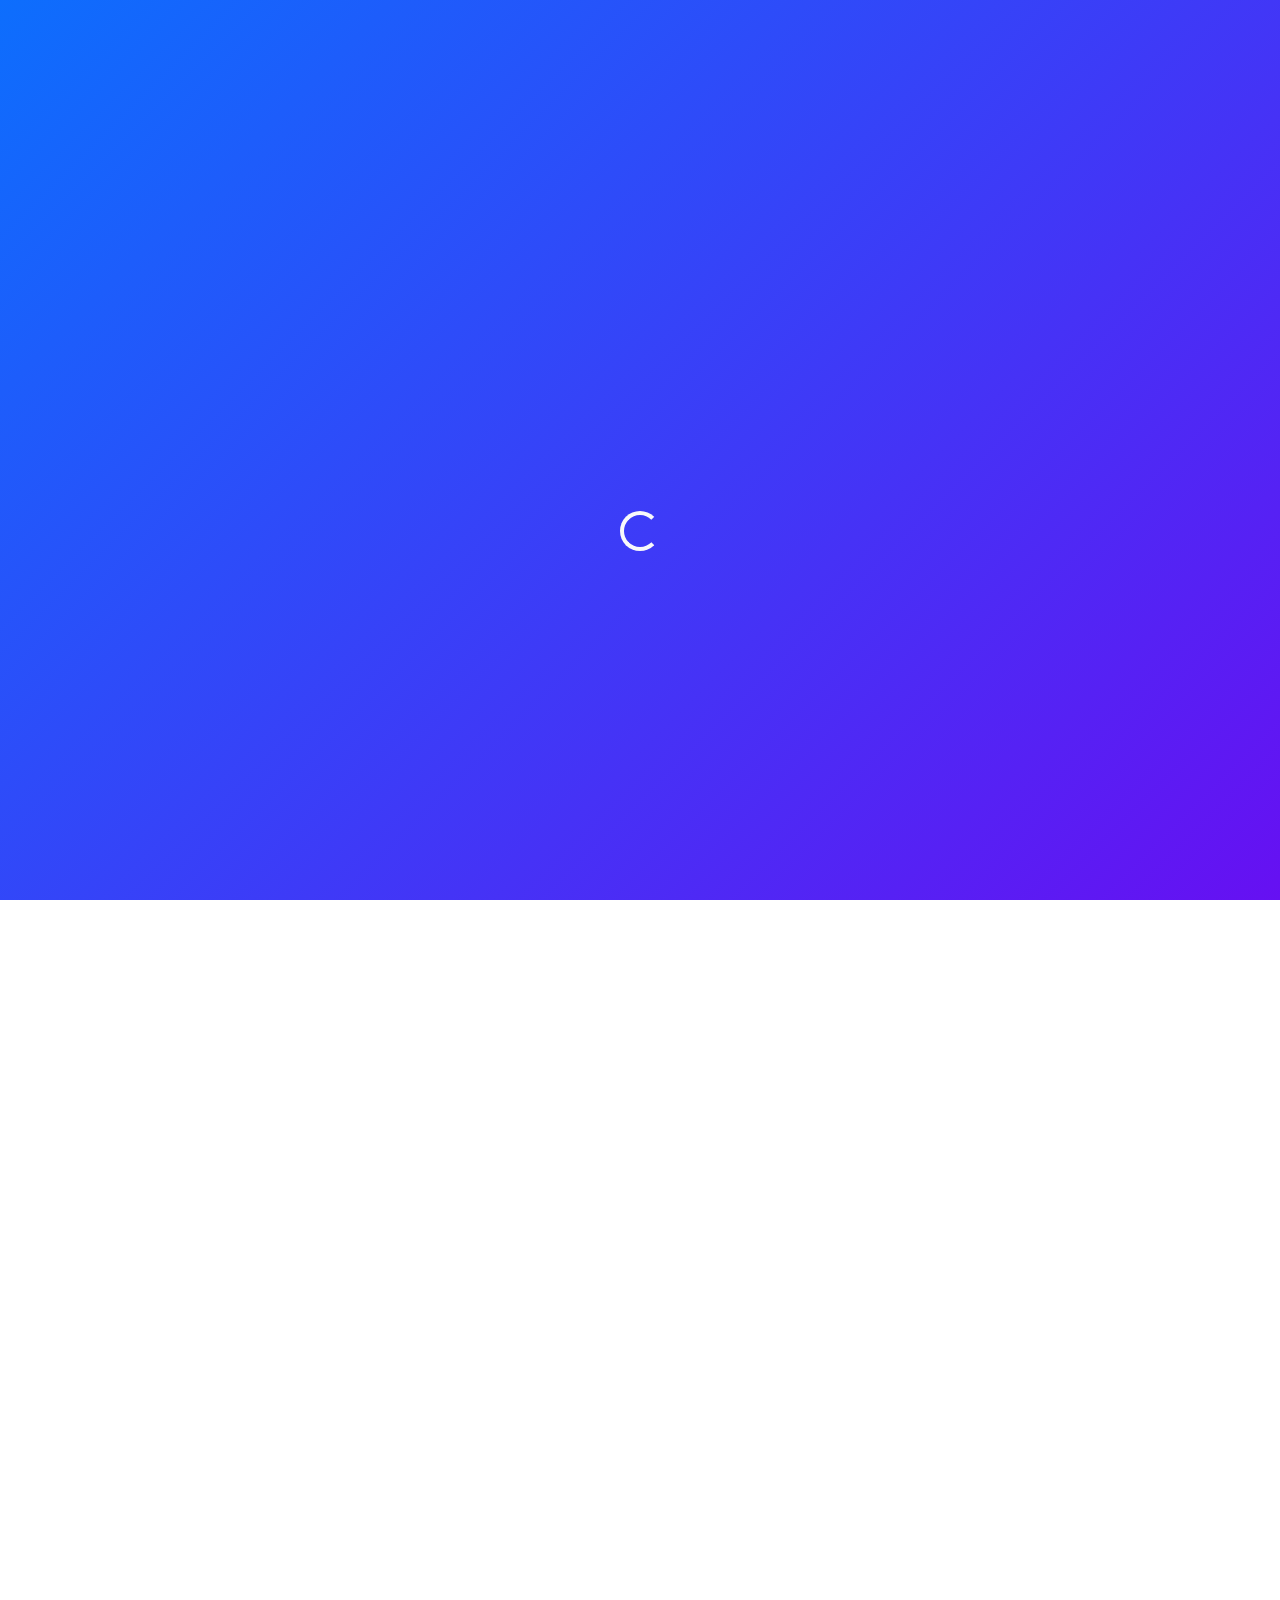
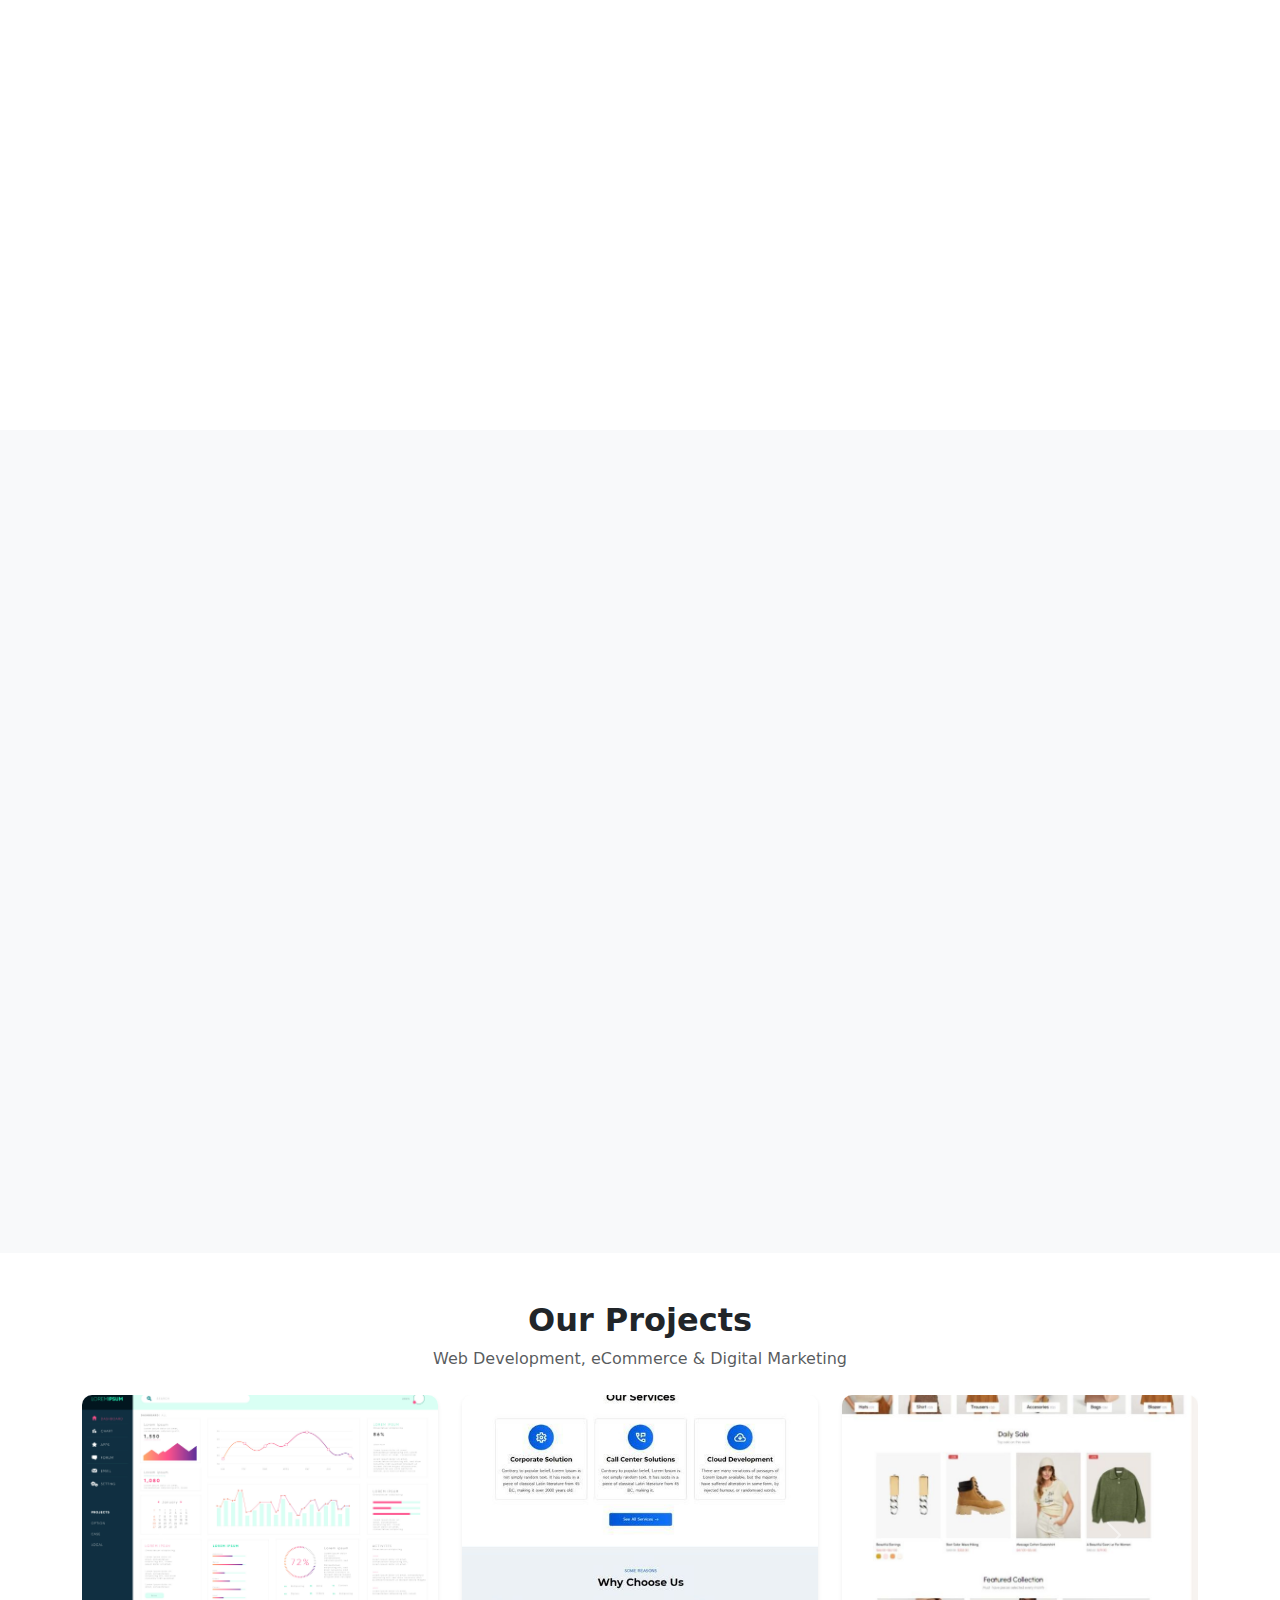
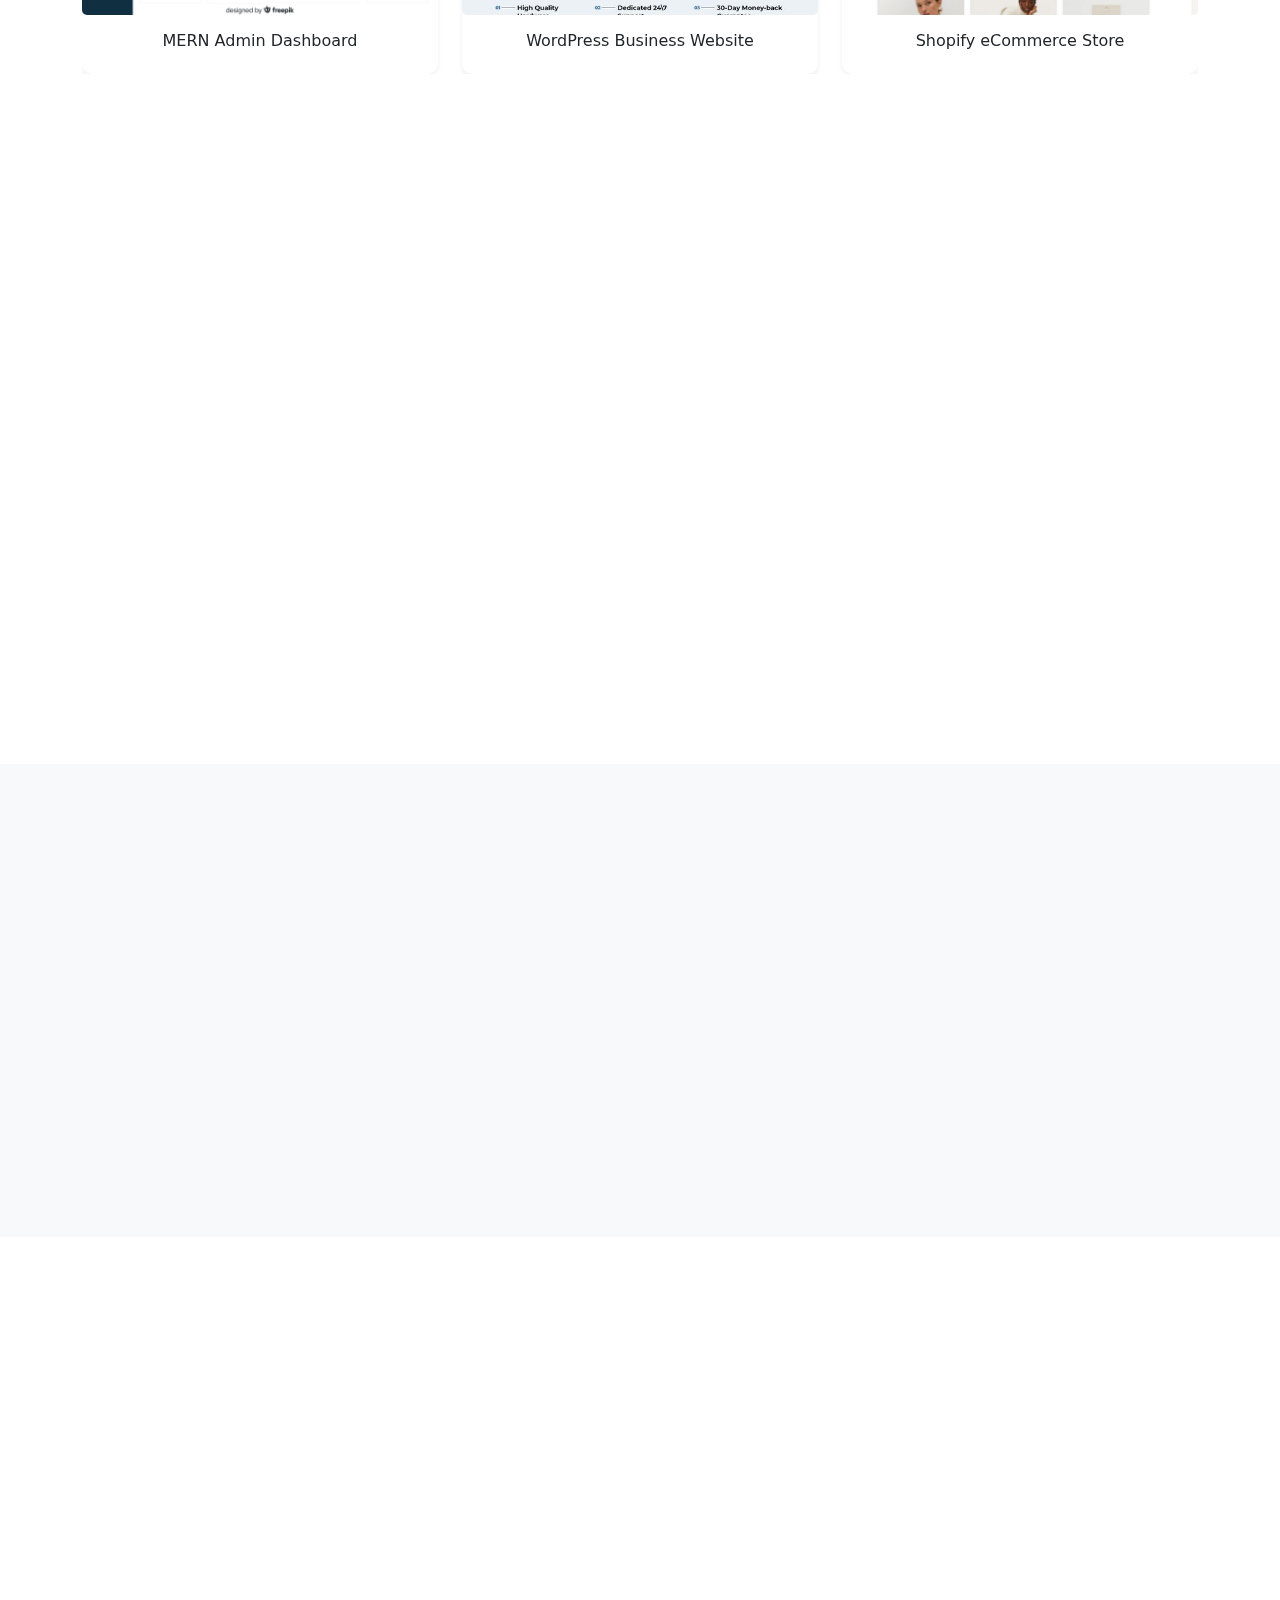
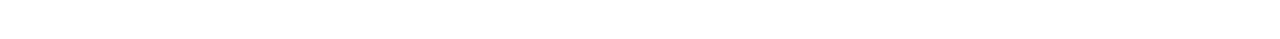
<file: index.html>
<!DOCTYPE html>
<html lang="en">
<head>
  <meta charset="UTF-8">
  <meta name="viewport" content="width=device-width, initial-scale=1.0">
  <title>Pakistantech615243</title>
  <link href="https://cdn.jsdelivr.net/npm/bootstrap@5.3.0/dist/css/bootstrap.min.css" rel="stylesheet">
  <link href="https://unpkg.com/aos@2.3.1/dist/aos.css" rel="stylesheet">
  <link href="https://cdn.jsdelivr.net/npm/bootstrap-icons@1.10.5/font/bootstrap-icons.css" rel="stylesheet">

  <link rel="stylesheet" href="style.css">
  <script async="async" data-cfasync="false" src="//pl27307493.profitableratecpm.com/6df93022d69a178f31910ef0cc2d9b7e/invoke.js"></script>
  <!-- Google tag (gtag.js) -->
<script async src="https://www.googletagmanager.com/gtag/js?id=G-Z5QH5D56GJ"></script>
<script>
  window.dataLayer = window.dataLayer || [];
  function gtag(){dataLayer.push(arguments);}
  gtag('js', new Date());

  gtag('config', 'G-Z5QH5D56GJ');
</script>
<script type="text/javascript">
	atOptions = {
		'key' : '08d57f6c21cdccbb107068cc1d393824',
		'format' : 'iframe',
		'height' : 90,
		'width' : 728,
		'params' : {}
	};
</script>
<script type="text/javascript" src="//www.highperformanceformat.com/08d57f6c21cdccbb107068cc1d393824/invoke.js"></script>
<script async src="https://pagead2.googlesyndication.com/pagead/js/adsbygoogle.js?client=ca-pub-9699046635766529"
     crossorigin="anonymous"></script>
</head>
<body>
<!-- Preloader -->
<div id="preloader">
  <div class="loader-inner text-center">
    <img src="logo.png" alt="MyCompany Logo" class="preloader-logo mb-4" />
    <p class="preloader-text text-white fw-semibold">Crafting Digital Experiences...</p>
    <div class="spinner-border text-light" role="status"></div>
  </div>
</div>




 <!-- Blog3 Style Navbar -->
<nav class="navbar navbar-expand-lg navbar-light bg-white fixed-top shadow-sm">
  <div class="container">

    <!-- Brand -->
    <a class="navbar-brand fw-bold fs-4 d-flex align-items-center" href="#">
      <span class="text-dark">Techworld</span>
    </a>

    <!-- Toggle Button (☰ → X) -->
    <button class="navbar-toggler blog-toggler" type="button"
            data-bs-toggle="collapse"
            data-bs-target="#mainNavbar"
            aria-controls="mainNavbar"
            aria-expanded="false"
            aria-label="Toggle navigation">
      <span class="toggler-icon"></span>
    </button>

    <!-- Menu -->
    <div class="collapse navbar-collapse" id="mainNavbar">
      <ul class="navbar-nav ms-auto mb-2 mb-lg-0">

        <li class="nav-item">
          <a class="nav-link active" href="#">Home</a>
        </li>

        <li class="nav-item">
          <a class="nav-link" href="#services">Services</a>
        </li>

        <li class="nav-item">
          <a class="nav-link" href="#portfolio">Portfolio</a>
        </li>

        <li class="nav-item">
          <a class="nav-link" href="#about">About</a>
        </li>

        <li class="nav-item">
          <a class="nav-link" href="#contact">Contact</a>
        </li>

      </ul>
    </div>
  </div>
</nav>

  <!-- Ticker -->
  <div class="site-ticker bg-primary text-white py-2">
    <div class="container overflow-hidden">
      <div class="ticker-track" aria-label="Service highlights ticker">
        <span>20+ premium websites launched</span>
        <span>85% faster page speed for clients</span>
        <span>500+ leads generated via ads</span>
        <span>Shopify, WordPress, React & Google Ads</span>
        <span>20+ premium websites launched</span>
        <span>85% faster page speed for clients</span>
        <span>500+ leads generated via ads</span>
        <span>Shopify, WordPress, React & Google Ads</span>
      </div>
    </div>
  </div>

  <!-- Hero Section -->
<section class="hero-section position-relative text-white" id="hero">
  <div class="hero-overlay"></div>
  <div id="heroCarousel" class="carousel slide" data-bs-ride="carousel">
    <div class="carousel-indicators">
      <button type="button" data-bs-target="#heroCarousel" data-bs-slide-to="0" class="active" aria-current="true" aria-label="Slide 1"></button>
      <button type="button" data-bs-target="#heroCarousel" data-bs-slide-to="1" aria-label="Slide 2"></button>
      <button type="button" data-bs-target="#heroCarousel" data-bs-slide-to="2" aria-label="Slide 3"></button>
    </div>

    <div class="carousel-inner">
      <div class="carousel-item active">
        <div class="hero-content d-flex flex-column align-items-center justify-content-center text-center">
          <h1 class="display-4 fw-bold">Smart Websites. Powerful Ads. Real Results.</h1>
          <p class="lead mt-4 mb-4">Get custom websites and digital campaigns tailored for your success.</p>
          <a href="#contact" class="btn btn-primary btn-lg px-5">Get a Free Quote</a>
        </div>
      </div>

      <div class="carousel-item">
        <div class="hero-content d-flex flex-column align-items-center justify-content-center text-center">
          <h1 class="display-4 fw-bold">Build your brand with premium design.</h1>
          <p class="lead mt-4 mb-4">Mobile-first websites, high-converting landing pages, and fast launch timelines.</p>
          <a href="#services" class="btn btn-outline-light btn-lg px-5">Explore Services</a>
        </div>
      </div>

      <div class="carousel-item">
        <div class="hero-content d-flex flex-column align-items-center justify-content-center text-center">
          <h1 class="display-4 fw-bold">Scale faster with expert ad campaigns.</h1>
          <p class="lead mt-4 mb-4">Facebook, Instagram, YouTube and Google Ads optimized for ROI.</p>
          <a href="#portfolio" class="btn btn-light btn-lg px-5">See Our Work</a>
        </div>
      </div>
    </div>

    <button class="carousel-control-prev" type="button" data-bs-target="#heroCarousel" data-bs-slide="prev" aria-label="Previous slide">
      <span class="carousel-control-prev-icon"></span>
    </button>

    <button class="carousel-control-next" type="button" data-bs-target="#heroCarousel" data-bs-slide="next" aria-label="Next slide">
      <span class="carousel-control-next-icon"></span>
    </button>
  </div>
</section>

<!-- Services Section -->
<section class="services-section py-5" id="services">
  <div class="container text-center" data-aos="fade-up">
    <h2 class="fw-bold mb-4">Our Services</h2>
    <p class="mb-5">We help businesses grow with modern websites and high-converting ad campaigns.</p>
    
    <div class="row g-4">
      <!-- MongoDB & Express -->
      <div class="col-md-4" data-aos="fade-up" data-aos-delay="100">
        <div class="card h-100 shadow-sm p-4 border-0">
          <i class="bi bi-hdd-network fs-1 text-primary mb-3"></i>
          <h5 class="fw-bold">MongoDB & Express</h5>
          <p>Robust backend APIs and database handling using MongoDB and Express.js.</p>
        </div>
      </div>

      <!-- React -->
      <div class="col-md-4" data-aos="fade-up" data-aos-delay="200">
        <div class="card h-100 shadow-sm p-4 border-0">
          <i class="bi bi-laptop-fill fs-1 text-success mb-3"></i>
          <h5 class="fw-bold">React Frontend</h5>
          <p>Interactive, fast, and responsive user interfaces built with React.js.</p>
        </div>
      </div>

      <!-- Node.js & Hosting -->
      <div class="col-md-4" data-aos="fade-up" data-aos-delay="300">
        <div class="card h-100 shadow-sm p-4 border-0">
          <i class="bi bi-cpu-fill fs-1 text-warning mb-3"></i>
          <h5 class="fw-bold">Node.js & Hosting</h5>
          <p>Scalable backend logic and API deployment to cloud platforms like Vercel, Render, etc.</p>
        </div>
      </div>

      <!-- Git & GitHub -->
      <div class="col-md-4" data-aos="fade-up" data-aos-delay="400">
        <div class="card h-100 shadow-sm p-4 border-0">
          <i class="bi bi-git fs-1 text-danger mb-3"></i>
          <h5 class="fw-bold">Git & GitHub</h5>
          <p>Version control and collaboration using Git and GitHub for professional workflows.</p>
        </div>
      </div>

      <!-- WordPress -->
      <div class="col-md-4" data-aos="fade-up" data-aos-delay="500">
        <div class="card h-100 shadow-sm p-4 border-0">
          <i class="bi bi-wordpress fs-1 text-primary mb-3"></i>
          <h5 class="fw-bold">WordPress Development</h5>
          <p>Custom websites, blogs, and business sites with themes and plugins tailored to you.</p>
        </div>
      </div>

      <!-- Shopify -->
      <div class="col-md-4" data-aos="fade-up" data-aos-delay="600">
        <div class="card h-100 shadow-sm p-4 border-0">
          <i class="bi bi-bag-check-fill fs-1 text-success mb-3"></i>
          <h5 class="fw-bold">Shopify Store Setup</h5>
          <p>Modern, responsive eCommerce stores with product management and custom themes.</p>
        </div>
      </div>

      <!-- Facebook & Google Ads -->
      <div class="col-md-6 mx-auto" data-aos="fade-up" data-aos-delay="700">
        <div class="card h-100 shadow-sm p-4 border-0">
          <i class="bi bi-bullseye fs-1 text-info mb-3"></i>
          <h5 class="fw-bold">Facebook & Google Ads</h5>
          <p>Targeted campaigns on Facebook, Instagram, YouTube & Google to drive traffic and sales.</p>
        </div>
      </div>
    </div>
  </div>
</section>

<!-- Portfolio Section -->
<section class="portfolio-section py-5 bg-light" id="portfolio">
  <div class="container text-center" data-aos="fade-up">
    <h2 class="fw-bold mb-4">Our Portfolio</h2>
    <p class="mb-5">A glimpse of websites and campaigns we've successfully delivered.</p>
    
    <div class="row g-4">
      <!-- Project 1 -->
      <div class="col-md-4" data-aos="zoom-in" data-aos-delay="100">
        <div class="card border-0 shadow-sm">
          <img src="dasboard.jpg" class="card-img-top" alt="Project 1">
          <div class="card-body">
            <h5 class="card-title">MERN Admin Dashboard</h5>
          </div>
        </div>
      </div>

      <!-- Project 2 -->
      <div class="col-md-4" data-aos="zoom-in" data-aos-delay="200">
        <div class="card border-0 shadow-sm">
          <img src="wordpress.jfif" class="card-img-top" alt="Project 2">
          <div class="card-body">
            <h5 class="card-title">WordPress Business Website</h5>
          </div>
        </div>
      </div>

      <!-- Project 3 -->
      <div class="col-md-4" data-aos="zoom-in" data-aos-delay="300">
        <div class="card border-0 shadow-sm">
          <img src="shopify.jfif" class="card-img-top" alt="Project 3">
          <div class="card-body">
            <h5 class="card-title">Shopify eCommerce Store</h5>
          </div>
        </div>
      </div>

      <!-- Project 4 -->
      <div class="col-md-4" data-aos="zoom-in" data-aos-delay="400">
        <div class="card border-0 shadow-sm">
          <img src="geogle.jfif" class="card-img-top" alt="Project 4">
          <div class="card-body">
            <h5 class="card-title">Google Ads Campaign</h5>
          </div>
        </div>
      </div>

      <!-- Project 5 -->
      <div class="col-md-4" data-aos="zoom-in" data-aos-delay="500">
        <div class="card border-0 shadow-sm">
          <img src="facebook.jfif" class="card-img-top" alt="Project 5">
          <div class="card-body">
            <h5 class="card-title">Facebook Ads - Lead Generation</h5>
          </div>
        </div>
      </div>

      <!-- Project 6 -->
      <div class="col-md-4" data-aos="zoom-in" data-aos-delay="600">
        <div class="card border-0 shadow-sm">
          <img src="react.jfif" class="card-img-top" alt="Project 6">
          <div class="card-body">
            <h5 class="card-title">React Business Landing Page</h5>
          </div>
        </div>
      </div>

    </div>
  </div>
</section>
<section id="projects" class="py-5">
  <div class="container">

    <header class="text-center mb-4">
      <h2 class="fw-bold">Our Projects</h2>
      <p class="text-muted">Web Development, eCommerce & Digital Marketing</p>
    </header>

    <div id="projectsCarousel" class="carousel slide" data-bs-ride="carousel">

      <div class="carousel-inner">

        <!-- Slide 1 -->
        <div class="carousel-item active">
          <div class="row g-4">

            <div class="col-md-4">
              <article class="card h-100 border-0 shadow-sm">
                <img src="dasboard.jpg" class="card-img-top" alt="MERN Admin Dashboard project" loading="lazy">
                <div class="card-body text-center">
                  <h3 class="h6">MERN Admin Dashboard</h3>
                </div>
              </article>
            </div>

            <div class="col-md-4">
              <article class="card h-100 border-0 shadow-sm">
                <img src="wordpress.jfif" class="card-img-top" alt="WordPress business website" loading="lazy">
                <div class="card-body text-center">
                  <h3 class="h6">WordPress Business Website</h3>
                </div>
              </article>
            </div>

            <div class="col-md-4">
              <article class="card h-100 border-0 shadow-sm">
                <img src="shopify.jfif" class="card-img-top" alt="Shopify eCommerce store" loading="lazy">
                <div class="card-body text-center">
                  <h3 class="h6">Shopify eCommerce Store</h3>
                </div>
              </article>
            </div>

          </div>
        </div>

        <!-- Slide 2 -->
        <div class="carousel-item">
          <div class="row g-4">

            <div class="col-md-4">
              <article class="card h-100 border-0 shadow-sm">
                <img src="geogle.jfif" class="card-img-top" alt="Google Ads campaign" loading="lazy">
                <div class="card-body text-center">
                  <h3 class="h6">Google Ads Campaign</h3>
                </div>
              </article>
            </div>

            <div class="col-md-4">
              <article class="card h-100 border-0 shadow-sm">
                <img src="facebook.jfif" class="card-img-top" alt="Facebook Ads lead generation" loading="lazy">
                <div class="card-body text-center">
                  <h3 class="h6">Facebook Ads – Lead Generation</h3>
                </div>
              </article>
            </div>

            <div class="col-md-4">
              <article class="card h-100 border-0 shadow-sm">
                <img src="react.jfif" class="card-img-top" alt="React business landing page" loading="lazy">
                <div class="card-body text-center">
                  <h3 class="h6">React Business Landing Page</h3>
                </div>
              </article>
            </div>

          </div>
        </div>

      </div>

      <!-- Controls -->
      <button class="carousel-control-prev" type="button" data-bs-target="#projectsCarousel" data-bs-slide="prev" aria-label="Previous">
        <span class="carousel-control-prev-icon"></span>
      </button>

      <button class="carousel-control-next" type="button" data-bs-target="#projectsCarousel" data-bs-slide="next" aria-label="Next">
        <span class="carousel-control-next-icon"></span>
      </button>

    </div>

  </div>
</section>


<!-- About Section -->
<section class="about-section py-5" id="about">
  <div class="container" data-aos="fade-right">
    <div class="row align-items-center">
      <div class="col-md-6">
        <h2 class="fw-bold mb-4">About Our Company</h2>
        <p>We are a passionate team of developers and marketers committed to building high-performing web solutions and targeted ad campaigns. Our goal is to help businesses grow with modern technolog[...]
        <p>From full-stack MREN websites to Shopify stores and digital advertising, we offer everything you need to stand out online.</p>
      </div>
      <div class="col-md-6" data-aos="zoom-in">
        <img src="team.jfif" class="img-fluid rounded shadow-sm" alt="Our Team">
      </div>
    </div>
  </div>
</section>
<!-- Contact Section -->
<section class="contact-section py-5 bg-light" id="contact">
  <div class="container" data-aos="fade-up">
    <h2 class="text-center fw-bold mb-4">Contact Us</h2>
    <p class="text-center mb-5">Have a project in mind or need help growing your business? Let's talk.</p>
    <div class="row justify-content-center">
      <div class="col-md-8">
        <form>
          <div class="row g-3">
            <div class="col-md-6">
              <input type="text" class="form-control" placeholder="Your Name" required>
            </div>
            <div class="col-md-6">
              <input type="email" class="form-control" placeholder="Your Email" required>
            </div>
            <div class="col-12">
              <textarea class="form-control" rows="5" placeholder="Your Message" required></textarea>
            </div>
            <div class="col-12 text-center">
              <button type="submit" class="btn btn-primary px-4">Send Message</button>
            </div>
          </div>
        </form>
      </div>
    </div>
  </div>
</section>


<!-- Footer -->
<footer class="footer bg-dark text-white pt-5 pb-4" data-aos="fade-up">
  <div class="container">
    <div class="row">
      <!-- Logo & Description -->
      <div class="col-md-4 mb-4">
        <a href="#" class="d-flex align-items-center mb-3 text-white text-decoration-none">
          <video width="120" height="80" autoplay muted loop playsinline class="me-2 rounded-circle">
    <source src="Tech world.mp4" type="video/mp4">
    Your browser does not support the video tag.
  </video>
          <span class="fs-5 fw-bold">MyCompany</span>
        </a>
        <p class="small">Smart Websites. Powerful Ads. Real Results.</p>
      </div>

      <!-- Navigation Links -->
      <div class="col-md-4 mb-4">
        <h5 class="fw-bold mb-3">Quick Links</h5>
        <ul class="list-unstyled">
          <li><a href="#services" class="text-white text-decoration-none footer-link">Services</a></li>
          <li><a href="#portfolio" class="text-white text-decoration-none footer-link">Portfolio</a></li>
          <li><a href="#about" class="text-white text-decoration-none footer-link">About</a></li>
          <li><a href="#contact" class="text-white text-decoration-none footer-link">Contact</a></li>
        </ul>
      </div>

      <!-- Contact or Newsletter (optional section) -->
      <div class="col-md-4 mb-4">
        <h5 class="fw-bold mb-3">Get in Touch</h5>
        <p class="small">Have a project in mind? Let's talk.</p>
        <a href="#contact" class="btn btn-outline-light btn-sm">Contact Us</a>
      </div>
    </div>

    <hr class="bg-secondary" />
    <div class="text-center small">
      © 2025 MyCompany. All rights reserved.
      

    </div>
  </div>
</footer>

<!-- WhatsApp Button -->
<a href="https://wa.me/+923175265316" class="whatsapp-btn" target="_blank" aria-label="Chat on WhatsApp">
  <i class="bi bi-whatsapp"></i>
</a>





  <!-- Scripts -->
  <script src="https://cdn.jsdelivr.net/npm/bootstrap@5.3.0/dist/js/bootstrap.bundle.min.js"></script>
  <script src="https://unpkg.com/aos@2.3.1/dist/aos.js"></script>
  <script>
  // Collapse mobile nav on link click
  const navLinks = document.querySelectorAll('.navbar-collapse .nav-link');
  const navbarCollapse = document.querySelector('.navbar-collapse');

  navLinks.forEach(link => {
    link.addEventListener('click', () => {
      const bsCollapse = new bootstrap.Collapse(navbarCollapse, {
        toggle: false
      });
      bsCollapse.hide();
    });
  });
 
 

  window.addEventListener("load", function () {
    const preloader = document.getElementById("preloader");
    setTimeout(() => {
      preloader.classList.add("hide");
    }, 1800); // Delay to match text fade
  });




    AOS.init({ once: true });
  </script>
</body>
</html>
</file>
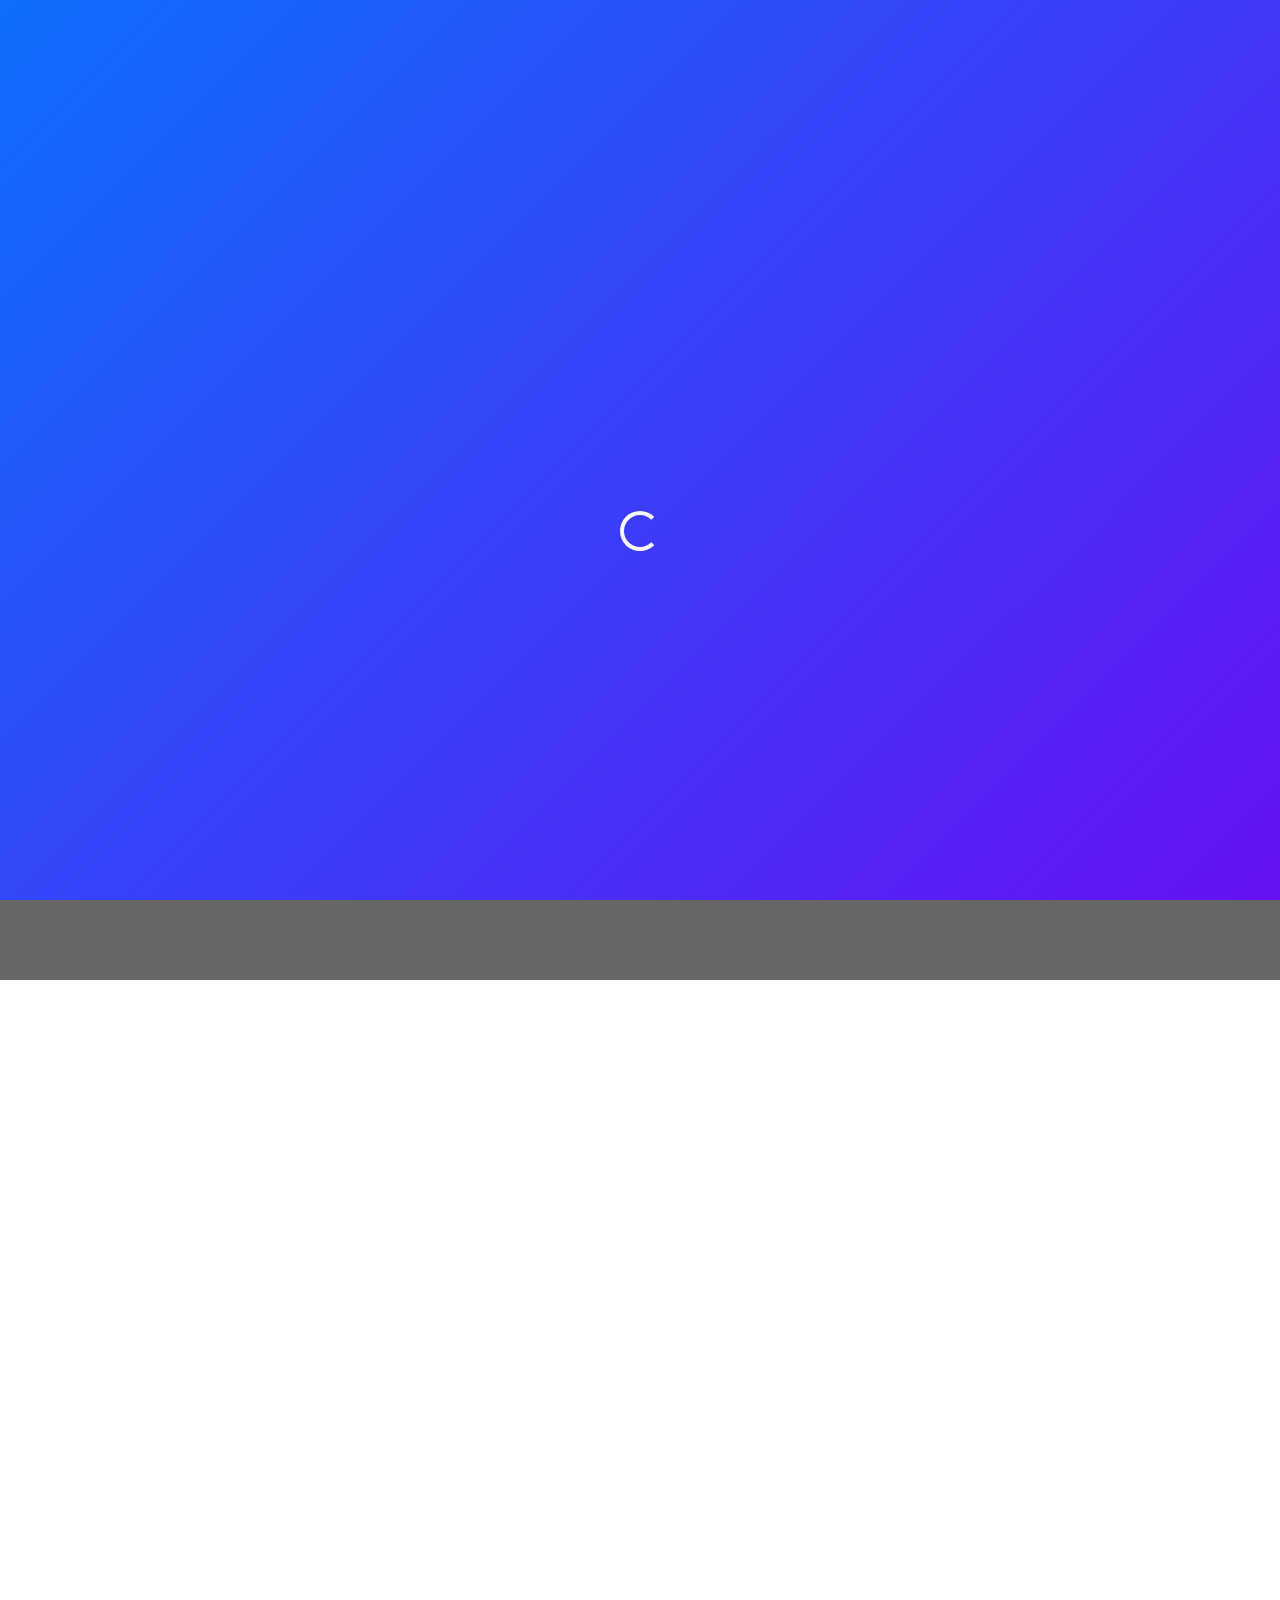
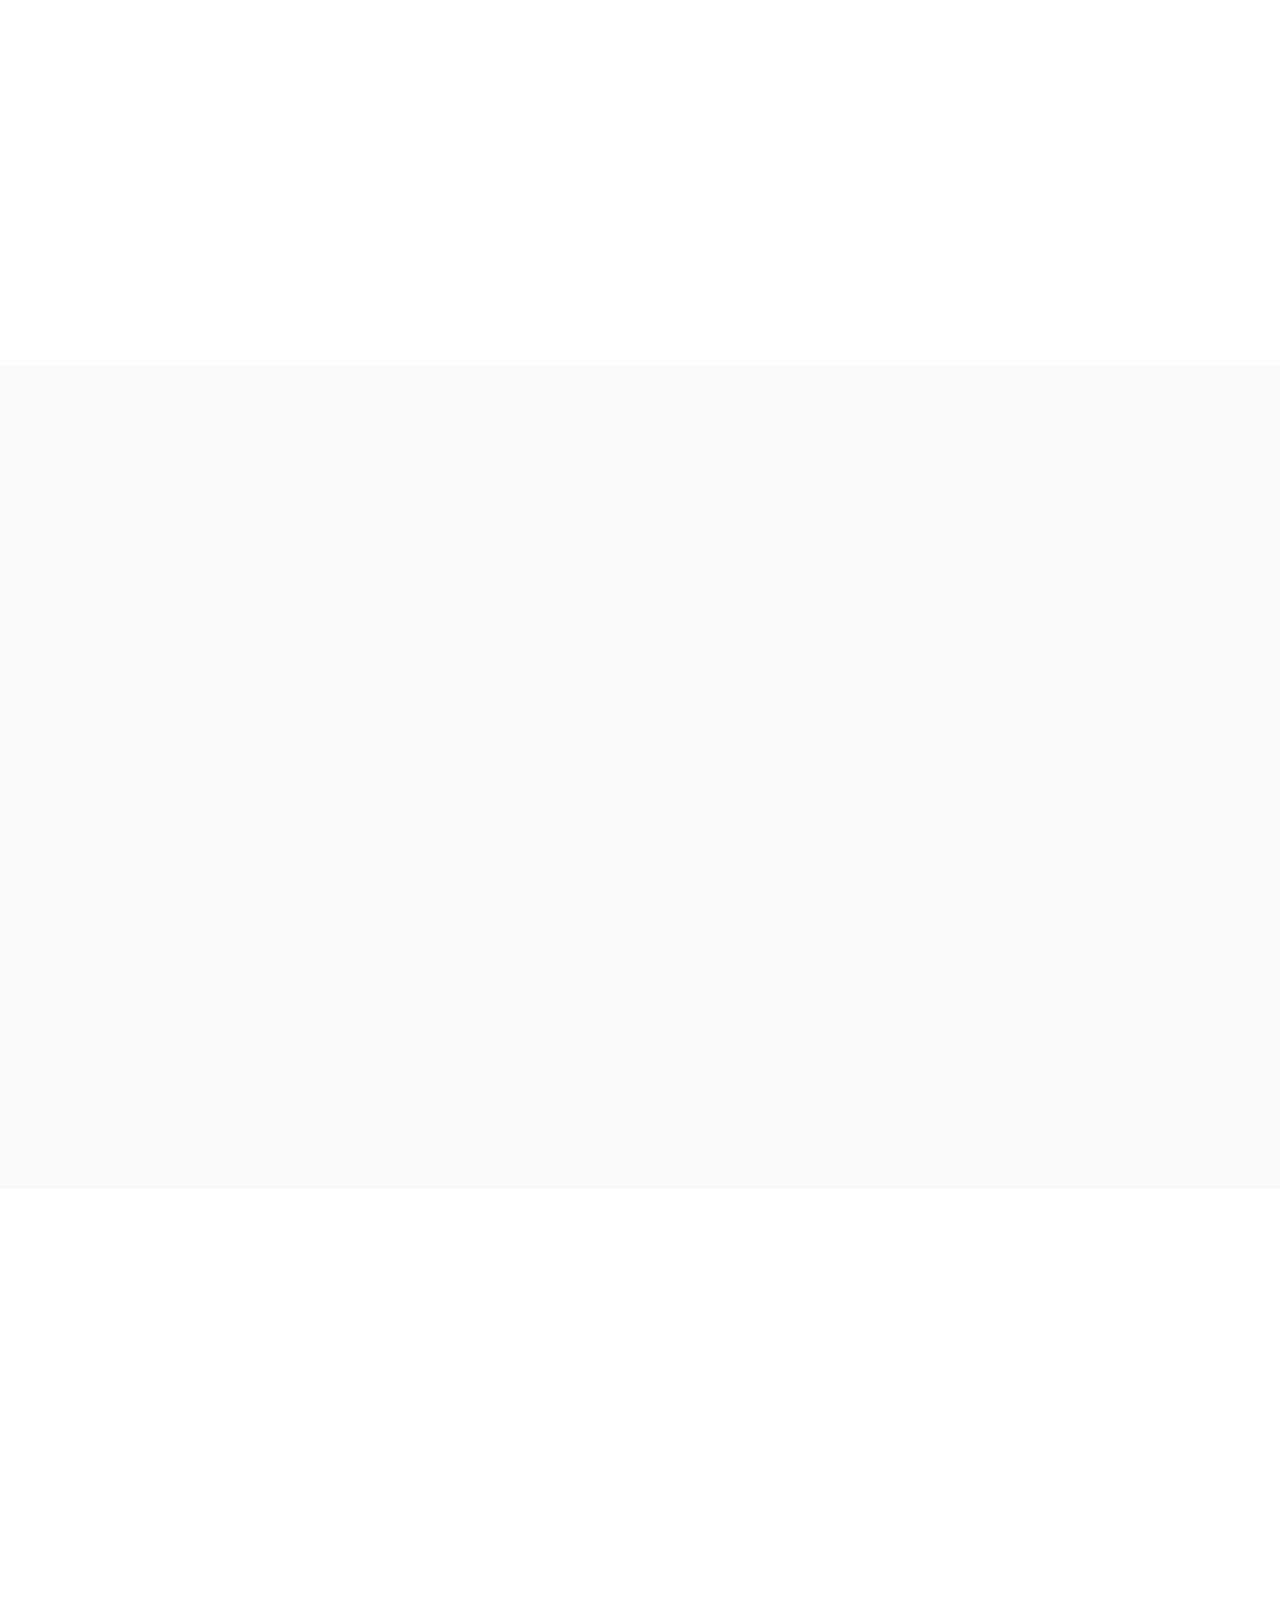
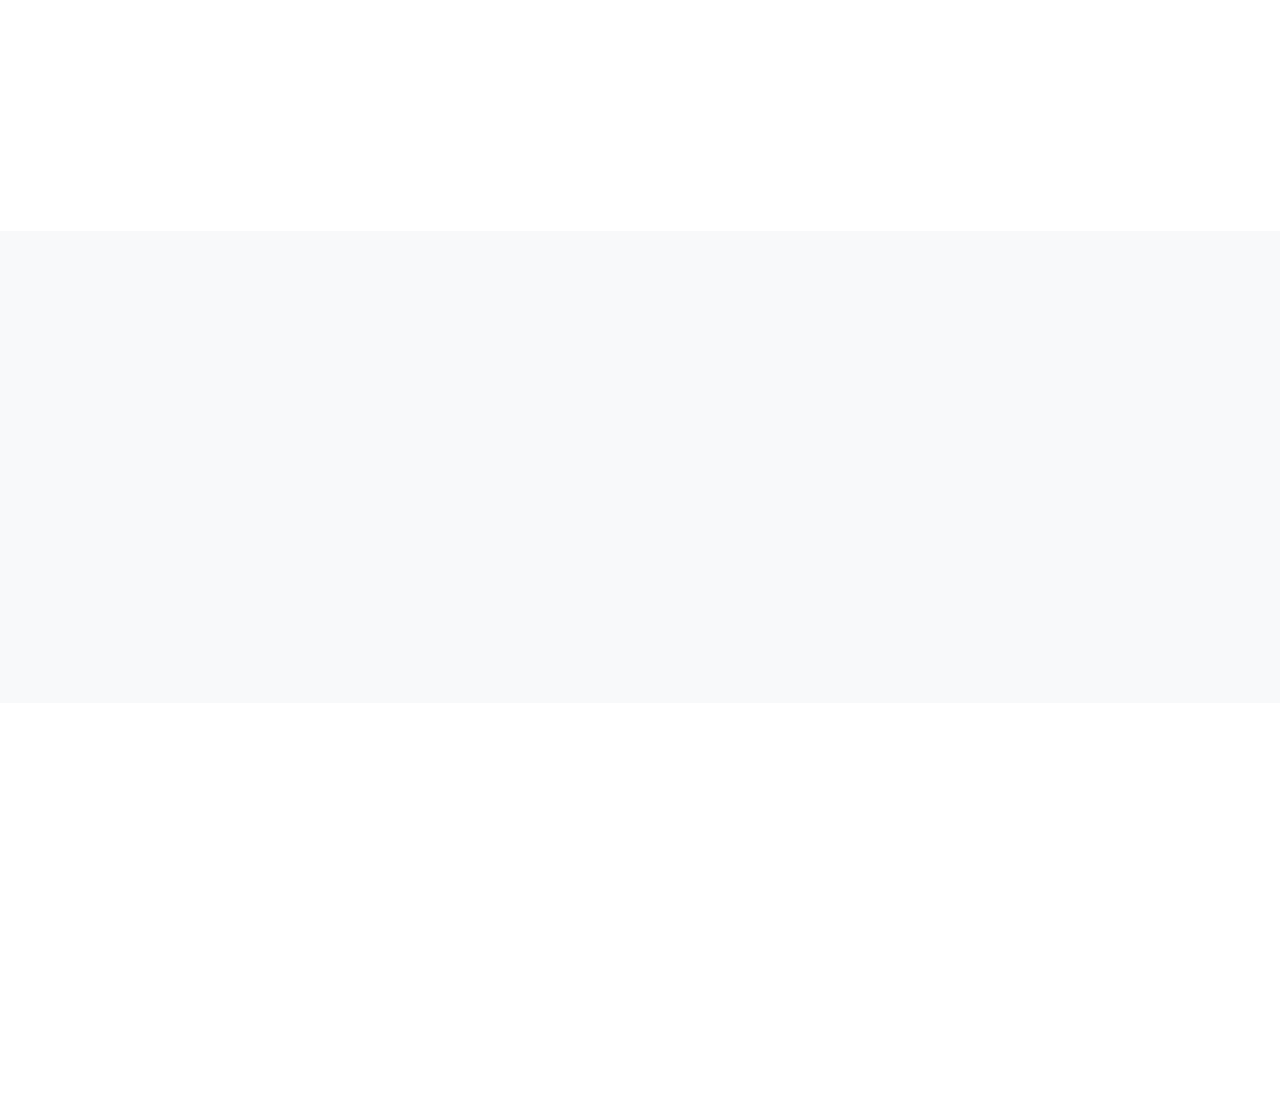
<file: New folder/index.html>
<!DOCTYPE html>
<html lang="en">
<head>
  <meta charset="UTF-8">
  <meta name="viewport" content="width=device-width, initial-scale=1.0">
  <title>MyCompany - Web & Ads Services</title>
  <link href="https://cdn.jsdelivr.net/npm/bootstrap@5.3.0/dist/css/bootstrap.min.css" rel="stylesheet">
  <link href="https://unpkg.com/aos@2.3.1/dist/aos.css" rel="stylesheet">
  <link href="https://cdn.jsdelivr.net/npm/bootstrap-icons@1.10.5/font/bootstrap-icons.css" rel="stylesheet">

  <link rel="stylesheet" href="style.css">
  <script async="async" data-cfasync="false" src="//pl27307493.profitableratecpm.com/6df93022d69a178f31910ef0cc2d9b7e/invoke.js"></script>
  <!-- Google tag (gtag.js) -->
<script async src="https://www.googletagmanager.com/gtag/js?id=G-Z5QH5D56GJ"></script>
<script>
  window.dataLayer = window.dataLayer || [];
  function gtag(){dataLayer.push(arguments);}
  gtag('js', new Date());

  gtag('config', 'G-Z5QH5D56GJ');
</script>
<script type="text/javascript">
	atOptions = {
		'key' : '08d57f6c21cdccbb107068cc1d393824',
		'format' : 'iframe',
		'height' : 90,
		'width' : 728,
		'params' : {}
	};
</script>
<script type="text/javascript" src="//www.highperformanceformat.com/08d57f6c21cdccbb107068cc1d393824/invoke.js"></script>
</head>
<body>
<!-- Preloader -->
<div id="preloader">
  <div class="loader-inner text-center">
    <img src="logo.png" alt="MyCompany Logo" class="preloader-logo mb-4" />
    <p class="preloader-text text-white fw-semibold">Crafting Digital Experiences...</p>
    <div class="spinner-border text-light" role="status"></div>
  </div>
</div>




  <!-- Navbar -->
  <nav class="navbar navbar-expand-lg navbar-light bg-white shadow-sm py-3 fixed-top" data-aos="fade-down">
    <div class="container">
      <a class="navbar-brand fw-bold fs-4 d-flex align-items-center" href="#">
  <video width="120" height="100" autoplay muted loop playsinline class="me-2 rounded-circle">
    <source src="Tech world.mp4" type="video/mp4">
    Your browser does not support the video tag.
  </video>
  <span class="text-dark">Techworld</span>
</a>


      <button class="navbar-toggler" type="button" data-bs-toggle="collapse" data-bs-target="#mainNavbar">
        <span class="navbar-toggler-icon"></span>
      </button>
      <div class="collapse navbar-collapse justify-content-center" id="mainNavbar">
        <ul class="navbar-nav mb-2 mb-lg-0 gap-3">
          <li class="nav-item"><a class="nav-link active" href="#">Home</a></li>
          <li class="nav-item"><a class="nav-link" href="#services">Services</a></li>
          <li class="nav-item"><a class="nav-link" href="#portfolio">Portfolio</a></li>
          <li class="nav-item"><a class="nav-link" href="#about">About</a></li>
          <li class="nav-item"><a class="nav-link" href="#contact">Contact</a></li>
        </ul>
      </div>
    </div>
  </nav>

  <!-- Hero Section -->
<section class="hero-section d-flex align-items-center justify-content-center text-white text-center" id="hero">
  <div class="overlay"></div>
  <div class="content position-relative z-1" data-aos="zoom-in">
    <h1 class="display-4 fw-bold">Smart Websites. Powerful Ads. Real Results.</h1>
    <p class="lead mt-3 mb-4">Get custom websites and digital campaigns tailored for your success.</p>
    <a href="#contact" class="btn btn-primary px-4 py-2">Get a Free Quote</a>
  </div>
</section>
<!-- Services Section -->
<section class="services-section py-5" id="services">
  <div class="container text-center" data-aos="fade-up">
    <h2 class="fw-bold mb-4">Our Services</h2>
    <p class="mb-5">We help businesses grow with modern websites and high-converting ad campaigns.</p>
    
    <div class="row g-4">
      <!-- MongoDB & Express -->
      <div class="col-md-4" data-aos="fade-up" data-aos-delay="100">
        <div class="card h-100 shadow-sm p-4 border-0">
          <i class="bi bi-hdd-network fs-1 text-primary mb-3"></i>
          <h5 class="fw-bold">MongoDB & Express</h5>
          <p>Robust backend APIs and database handling using MongoDB and Express.js.</p>
        </div>
      </div>

      <!-- React -->
      <div class="col-md-4" data-aos="fade-up" data-aos-delay="200">
        <div class="card h-100 shadow-sm p-4 border-0">
          <i class="bi bi-laptop-fill fs-1 text-success mb-3"></i>
          <h5 class="fw-bold">React Frontend</h5>
          <p>Interactive, fast, and responsive user interfaces built with React.js.</p>
        </div>
      </div>

      <!-- Node.js & Hosting -->
      <div class="col-md-4" data-aos="fade-up" data-aos-delay="300">
        <div class="card h-100 shadow-sm p-4 border-0">
          <i class="bi bi-cpu-fill fs-1 text-warning mb-3"></i>
          <h5 class="fw-bold">Node.js & Hosting</h5>
          <p>Scalable backend logic and API deployment to cloud platforms like Vercel, Render, etc.</p>
        </div>
      </div>

      <!-- Git & GitHub -->
      <div class="col-md-4" data-aos="fade-up" data-aos-delay="400">
        <div class="card h-100 shadow-sm p-4 border-0">
          <i class="bi bi-git fs-1 text-danger mb-3"></i>
          <h5 class="fw-bold">Git & GitHub</h5>
          <p>Version control and collaboration using Git and GitHub for professional workflows.</p>
        </div>
      </div>

      <!-- WordPress -->
      <div class="col-md-4" data-aos="fade-up" data-aos-delay="500">
        <div class="card h-100 shadow-sm p-4 border-0">
          <i class="bi bi-wordpress fs-1 text-primary mb-3"></i>
          <h5 class="fw-bold">WordPress Development</h5>
          <p>Custom websites, blogs, and business sites with themes and plugins tailored to you.</p>
        </div>
      </div>

      <!-- Shopify -->
      <div class="col-md-4" data-aos="fade-up" data-aos-delay="600">
        <div class="card h-100 shadow-sm p-4 border-0">
          <i class="bi bi-bag-check-fill fs-1 text-success mb-3"></i>
          <h5 class="fw-bold">Shopify Store Setup</h5>
          <p>Modern, responsive eCommerce stores with product management and custom themes.</p>
        </div>
      </div>

      <!-- Facebook & Google Ads -->
      <div class="col-md-6 mx-auto" data-aos="fade-up" data-aos-delay="700">
        <div class="card h-100 shadow-sm p-4 border-0">
          <i class="bi bi-bullseye fs-1 text-info mb-3"></i>
          <h5 class="fw-bold">Facebook & Google Ads</h5>
          <p>Targeted campaigns on Facebook, Instagram, YouTube & Google to drive traffic and sales.</p>
        </div>
      </div>
    </div>
  </div>
</section>

<!-- Portfolio Section -->
<section class="portfolio-section py-5 bg-light" id="portfolio">
  <div class="container text-center" data-aos="fade-up">
    <h2 class="fw-bold mb-4">Our Portfolio</h2>
    <p class="mb-5">A glimpse of websites and campaigns we’ve successfully delivered.</p>
    
    <div class="row g-4">
      <!-- Project 1 -->
      <div class="col-md-4" data-aos="zoom-in" data-aos-delay="100">
        <div class="card border-0 shadow-sm">
          <img src="dasboard.jpg" class="card-img-top" alt="Project 1">
          <div class="card-body">
            <h5 class="card-title">MERN Admin Dashboard</h5>
          </div>
        </div>
      </div>

      <!-- Project 2 -->
      <div class="col-md-4" data-aos="zoom-in" data-aos-delay="200">
        <div class="card border-0 shadow-sm">
          <img src="wordpress.jfif" class="card-img-top" alt="Project 2">
          <div class="card-body">
            <h5 class="card-title">WordPress Business Website</h5>
          </div>
        </div>
      </div>

      <!-- Project 3 -->
      <div class="col-md-4" data-aos="zoom-in" data-aos-delay="300">
        <div class="card border-0 shadow-sm">
          <img src="shopify.jfif" class="card-img-top" alt="Project 3">
          <div class="card-body">
            <h5 class="card-title">Shopify eCommerce Store</h5>
          </div>
        </div>
      </div>

      <!-- Project 4 -->
      <div class="col-md-4" data-aos="zoom-in" data-aos-delay="400">
        <div class="card border-0 shadow-sm">
          <img src="geogle.jfif" class="card-img-top" alt="Project 4">
          <div class="card-body">
            <h5 class="card-title">Google Ads Campaign</h5>
          </div>
        </div>
      </div>

      <!-- Project 5 -->
      <div class="col-md-4" data-aos="zoom-in" data-aos-delay="500">
        <div class="card border-0 shadow-sm">
          <img src="facebook.jfif" class="card-img-top" alt="Project 5">
          <div class="card-body">
            <h5 class="card-title">Facebook Ads - Lead Generation</h5>
          </div>
        </div>
      </div>

      <!-- Project 6 -->
      <div class="col-md-4" data-aos="zoom-in" data-aos-delay="600">
        <div class="card border-0 shadow-sm">
          <img src="react.jfif" class="card-img-top" alt="Project 6">
          <div class="card-body">
            <h5 class="card-title">React Business Landing Page</h5>
          </div>
        </div>
      </div>

    </div>
  </div>
</section>
<!-- About Section -->
<section class="about-section py-5" id="about">
  <div class="container" data-aos="fade-right">
    <div class="row align-items-center">
      <div class="col-md-6">
        <h2 class="fw-bold mb-4">About Our Company</h2>
        <p>We are a passionate team of developers and marketers committed to building high-performing web solutions and targeted ad campaigns. Our goal is to help businesses grow with modern technology and smart strategy.</p>
        <p>From full-stack MREN websites to Shopify stores and digital advertising, we offer everything you need to stand out online.</p>
      </div>
      <div class="col-md-6" data-aos="zoom-in">
        <img src="team.jfif" class="img-fluid rounded shadow-sm" alt="Our Team">
      </div>
    </div>
  </div>
</section>
<!-- Contact Section -->
<section class="contact-section py-5 bg-light" id="contact">
  <div class="container" data-aos="fade-up">
    <h2 class="text-center fw-bold mb-4">Contact Us</h2>
    <p class="text-center mb-5">Have a project in mind or need help growing your business? Let’s talk.</p>
    <div class="row justify-content-center">
      <div class="col-md-8">
        <form>
          <div class="row g-3">
            <div class="col-md-6">
              <input type="text" class="form-control" placeholder="Your Name" required>
            </div>
            <div class="col-md-6">
              <input type="email" class="form-control" placeholder="Your Email" required>
            </div>
            <div class="col-12">
              <textarea class="form-control" rows="5" placeholder="Your Message" required></textarea>
            </div>
            <div class="col-12 text-center">
              <button type="submit" class="btn btn-primary px-4">Send Message</button>
            </div>
          </div>
        </form>
      </div>
    </div>
  </div>
</section>

<!-- Footer -->
<footer class="footer bg-dark text-white pt-5 pb-4" data-aos="fade-up">
  <div class="container">
    <div class="row">
      <!-- Logo & Description -->
      <div class="col-md-4 mb-4">
        <a href="#" class="d-flex align-items-center mb-3 text-white text-decoration-none">
          <video width="120" height="80" autoplay muted loop playsinline class="me-2 rounded-circle">
    <source src="Tech world.mp4" type="video/mp4">
    Your browser does not support the video tag.
  </video>
          <span class="fs-5 fw-bold">MyCompany</span>
        </a>
        <p class="small">Smart Websites. Powerful Ads. Real Results.</p>
      </div>

      <!-- Navigation Links -->
      <div class="col-md-4 mb-4">
        <h5 class="fw-bold mb-3">Quick Links</h5>
        <ul class="list-unstyled">
          <li><a href="#services" class="text-white text-decoration-none footer-link">Services</a></li>
          <li><a href="#portfolio" class="text-white text-decoration-none footer-link">Portfolio</a></li>
          <li><a href="#about" class="text-white text-decoration-none footer-link">About</a></li>
          <li><a href="#contact" class="text-white text-decoration-none footer-link">Contact</a></li>
        </ul>
      </div>

      <!-- Contact or Newsletter (optional section) -->
      <div class="col-md-4 mb-4">
        <h5 class="fw-bold mb-3">Get in Touch</h5>
        <p class="small">Have a project in mind? Let’s talk.</p>
        <a href="#contact" class="btn btn-outline-light btn-sm">Contact Us</a>
      </div>
    </div>

    <hr class="bg-secondary" />
    <div class="text-center small">
      © 2025 MyCompany. All rights reserved.
      

    </div>
  </div>
</footer>

<!-- WhatsApp Button -->
<a href="https://wa.me/+923175265316" class="whatsapp-btn" target="_blank" aria-label="Chat on WhatsApp">
  <i class="bi bi-whatsapp"></i>
</a>





  <!-- Scripts -->
  <script src="https://cdn.jsdelivr.net/npm/bootstrap@5.3.0/dist/js/bootstrap.bundle.min.js"></script>
  <script src="https://unpkg.com/aos@2.3.1/dist/aos.js"></script>
  <script>
  // Collapse mobile nav on link click
  const navLinks = document.querySelectorAll('.navbar-collapse .nav-link');
  const navbarCollapse = document.querySelector('.navbar-collapse');

  navLinks.forEach(link => {
    link.addEventListener('click', () => {
      const bsCollapse = new bootstrap.Collapse(navbarCollapse, {
        toggle: false
      });
      bsCollapse.hide();
    });
  });
 
 

  window.addEventListener("load", function () {
    const preloader = document.getElementById("preloader");
    setTimeout(() => {
      preloader.classList.add("hide");
    }, 1800); // Delay to match text fade
  });






</script>

</script>
<script type="text/javascript" src="//www.highperformanceformat.com/08d57f6c21cdccbb107068cc1d393824/invoke.js"></script>


<script async="async" data-cfasync="false" src="//pl27307493.profitableratecpm.com/6df93022d69a178f31910ef0cc2d9b7e/invoke.js"></script>
<script type="text/javascript" src="//www.highperformanceformat.com/08d57f6c21cdccbb107068cc1d393824/invoke.js"></script>

  <script>
    AOS.init();
  </script>
</body>
</html>
</file>
<file: style.css>
body {
  padding-top: 80px;
}
.nav-link {
  font-weight: 500;
}
.hero-section {
  position: relative;
  height: 100vh;
  background: url('https://images.unsplash.com/photo-1521790945508-bf2a36314e85') center center/cover no-repeat;
}

.hero-section .overlay {
  position: absolute;
  top: 0;
  left: 0;
  height: 100%;
  width: 100%;
  background-color: rgba(0, 0, 0, 0.6);
  z-index: 0;
}

.hero-section .content {
  z-index: 1;
  max-width: 800px;
}
.whatsapp-btn {
  position: fixed;
  bottom: 20px;
  right: 20px;
  background-color: #25D366;
  color: white;
  font-size: 28px;
  width: 55px;
  height: 55px;
  border-radius: 50%;
  display: flex;
  align-items: center;
  justify-content: center;
  text-decoration: none;
  z-index: 1000;
  box-shadow: 0 4px 10px rgba(0,0,0,0.3);
  transition: background-color 0.3s ease;
}

.whatsapp-btn:hover {
  background-color: #1ebe5d;
}
.footer-link {
  transition: color 0.3s ease;
}
.footer-link:hover {
  color: #0d6efd;
  text-decoration: underline;
}
/* Preloader Background */
#preloader {
  position: fixed;
  inset: 0;
  background: linear-gradient(135deg, #0d6efd, #6610f2);
  display: flex;
  justify-content: center;
  align-items: center;
  z-index: 9999;
  transition: opacity 0.7s ease, visibility 0.7s ease;
}

#preloader.hide {
  opacity: 0;
  visibility: hidden;
}

/* Logo Animation */
.preloader-logo {
  width: 80px;
  height: auto;
  animation: pulse 2s infinite ease-in-out;
}

/* Text Animation */
.preloader-text {
  font-size: 1.6rem;
  opacity: 0;
  animation: fadeInText 2s ease forwards;
  animation-delay: 1.2s;
  margin-bottom: 1.5rem;
}

/* Spinner Size */
.spinner-border {
  width: 2.5rem;
  height: 2.5rem;
}

/* Animations */
@keyframes pulse {
  0%, 100% {
    transform: scale(1);
    opacity: 1;
  }
  50% {
    transform: scale(1.1);
    opacity: 0.9;
  }
}

@keyframes fadeInText {
  to {
    opacity: 1;
  }
}
.card-img-top {
  width: 100%;
  height: 220px; /* Uniform height */
  object-fit: cover; /* Ensures images fill area nicely */
  transition: transform 0.3s ease, filter 0.3s ease;
  border-radius: 5px;
}

.card:hover .card-img-top {
  transform: scale(1.05); /* Slight zoom on hover */
  filter: brightness(1.1); /* Slight brightness on hover */
  cursor: pointer;
}

.card {
  overflow: hidden;
  border-radius: 10px;
  transition: box-shadow 0.3s ease;
}

.card:hover {
  box-shadow: 0 8px 20px rgba(0, 0, 0, 0.15);
}
</file>
<file: New folder/style.css>
body {
  padding-top: 80px;
}
.nav-link {
  font-weight: 500;
}
.hero-section {
  position: relative;
  height: 100vh;
  background: url('https://images.unsplash.com/photo-1521790945508-bf2a36314e85') center center/cover no-repeat;
}

.hero-section .overlay {
  position: absolute;
  top: 0;
  left: 0;
  height: 100%;
  width: 100%;
  background-color: rgba(0, 0, 0, 0.6);
  z-index: 0;
}

.hero-section .content {
  z-index: 1;
  max-width: 800px;
}
.whatsapp-btn {
  position: fixed;
  bottom: 20px;
  right: 20px;
  background-color: #25D366;
  color: white;
  font-size: 28px;
  width: 55px;
  height: 55px;
  border-radius: 50%;
  display: flex;
  align-items: center;
  justify-content: center;
  text-decoration: none;
  z-index: 1000;
  box-shadow: 0 4px 10px rgba(0,0,0,0.3);
  transition: background-color 0.3s ease;
}

.whatsapp-btn:hover {
  background-color: #1ebe5d;
}
.footer-link {
  transition: color 0.3s ease;
}
.footer-link:hover {
  color: #0d6efd;
  text-decoration: underline;
}
/* Preloader Background */
#preloader {
  position: fixed;
  inset: 0;
  background: linear-gradient(135deg, #0d6efd, #6610f2);
  display: flex;
  justify-content: center;
  align-items: center;
  z-index: 9999;
  transition: opacity 0.7s ease, visibility 0.7s ease;
}

#preloader.hide {
  opacity: 0;
  visibility: hidden;
}

/* Logo Animation */
.preloader-logo {
  width: 80px;
  height: auto;
  animation: pulse 2s infinite ease-in-out;
}

/* Text Animation */
.preloader-text {
  font-size: 1.6rem;
  opacity: 0;
  animation: fadeInText 2s ease forwards;
  animation-delay: 1.2s;
  margin-bottom: 1.5rem;
}

/* Spinner Size */
.spinner-border {
  width: 2.5rem;
  height: 2.5rem;
}

/* Animations */
@keyframes pulse {
  0%, 100% {
    transform: scale(1);
    opacity: 1;
  }
  50% {
    transform: scale(1.1);
    opacity: 0.9;
  }
}

@keyframes fadeInText {
  to {
    opacity: 1;
  }
}
.card-img-top {
  width: 100%;
  height: 220px; /* Uniform height */
  object-fit: cover; /* Ensures images fill area nicely */
  transition: transform 0.3s ease, filter 0.3s ease;
  border-radius: 5px;
}

.card:hover .card-img-top {
  transform: scale(1.05); /* Slight zoom on hover */
  filter: brightness(1.1); /* Slight brightness on hover */
  cursor: pointer;
}

.card {
  overflow: hidden;
  border-radius: 10px;
  transition: box-shadow 0.3s ease;
}

.card:hover {
  box-shadow: 0 8px 20px rgba(0, 0, 0, 0.15);
}
</file>
